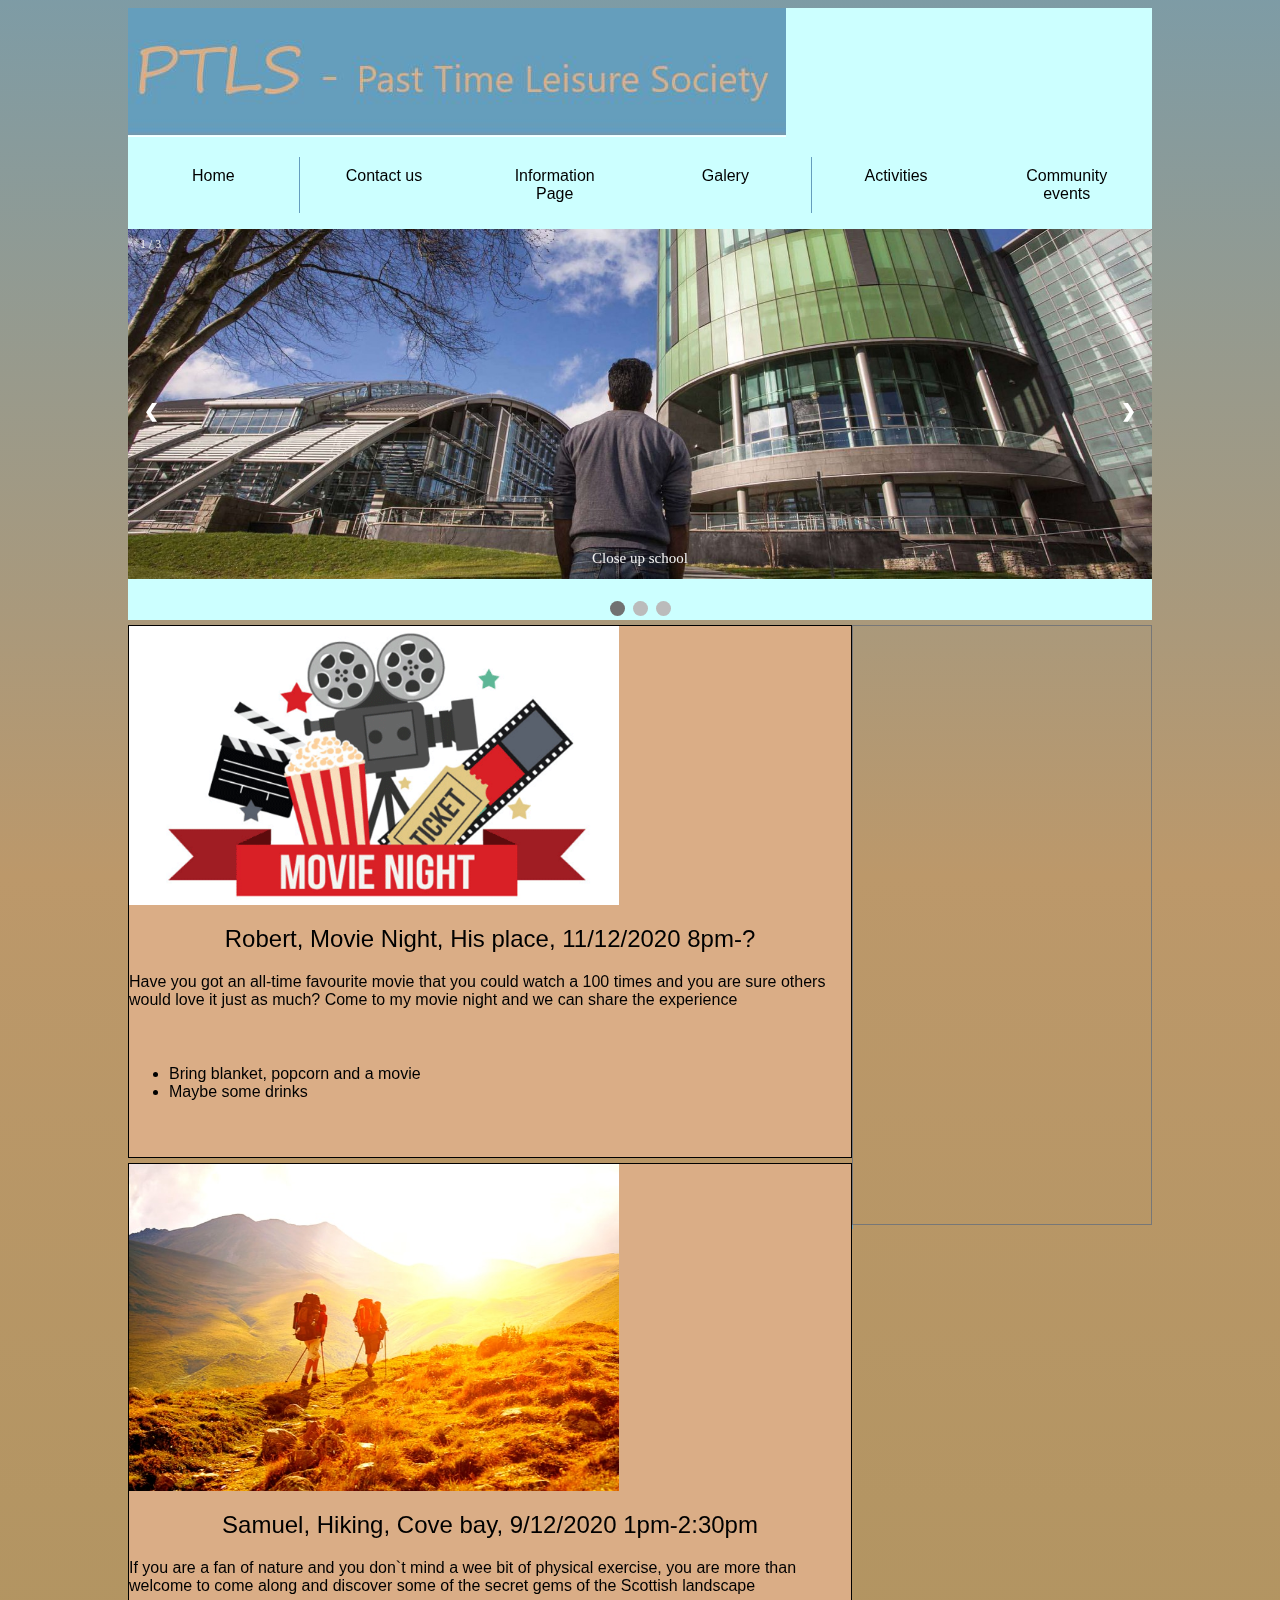
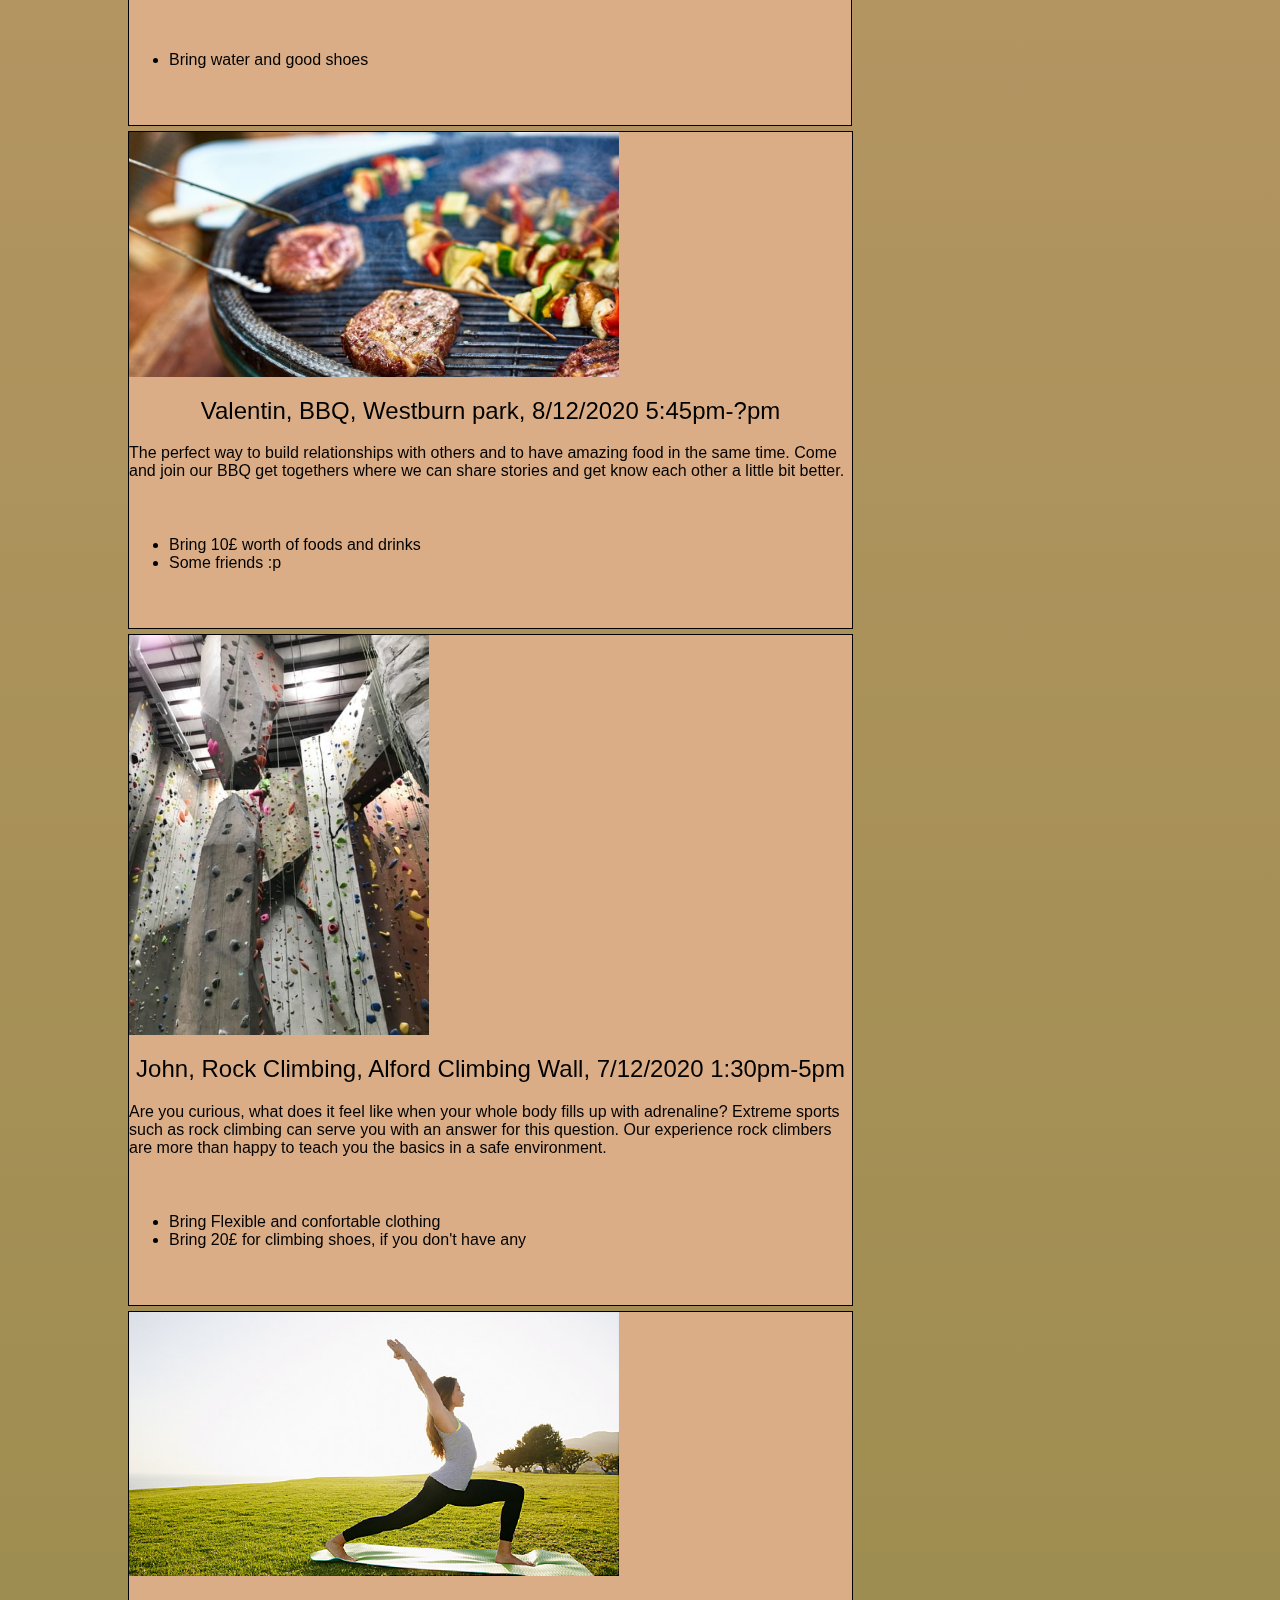
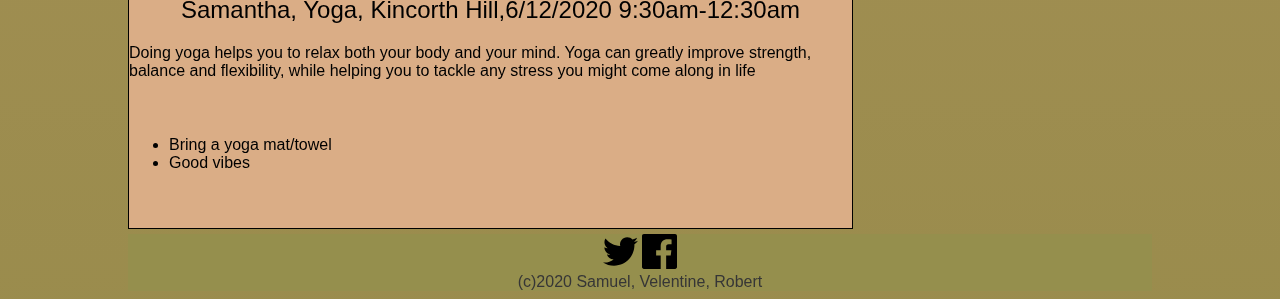
<file: communityevents.html>
<!-- Samuel Egger(2016778)  -->
 <!doctype html>

 <html lang="en">

 <head>
   <meta charset="utf-8">
   <title>PTSL home page</title>
   <link rel="stylesheet" href="assets/css/style.css">
 </head>

 <body>
   <header>
     <a href="/PSTL/index.html"><img src="assets/images/logo.png" alt="PTLS" id="logo"></a>
     <!-- Nav bar with all the available links -->
     <nav>
       <ul>
         <li><a href="/PSTL/index.html">Home</a></li>
         <li><a href="/PSTL/Contact_Us.html">Contact us</a></li>
         <li><a href="#">Information Page</a></li>
         <li><a href="/PSTL/gallery.html">Galery</a></li>
         <li><a href="/PSTL/Activities.html">Activities</a></li>
         <li><a href="/PSTL/communityevents.html">Community events</a></li>
       </ul>
     </nav>

     <div class="slideshow-container">

       <!-- Full-width images with number and caption text -->
       <div class="mySlides fade">
         <div class="numbertext">1 / 3</div>
         <img src="assets/images/close_rgu.jpg" style="width:100%; height:350px">
         <div class="text">Close up school</div>
       </div>

       <div class="mySlides fade">
         <div class="numbertext">2 / 3</div>
         <img src="assets/images/far_rgu.jpg" style="width:100%; height: 350px;">
         <div class="text">Top view</div>
       </div>

       <div class="mySlides fade">
         <div class="numbertext">3 / 3</div>
         <img src="assets/images/rgu-map.jpg" style="width:100%; height:350px;">
         <div class="text" style="color:black">RGU map</div>
       </div>

       <!-- Next and previous buttons -->
       <a class="prev" onclick="plusSlides(-1)">&#10094;</a>
       <a class="next" onclick="plusSlides(1)">&#10095;</a>
     </div>

     <br>

     <!-- The dots/circles -->
     <div style="text-align:center">
       <span class="dot" onclick="currentSlide(1)"></span>
       <span class="dot" onclick="currentSlide(2)"></span>
       <span class="dot" onclick="currentSlide(3)"></span>
     </div>

   </header>

   <main style="margin-right: 299px;">
    <!-- Calender given by google, comes with functionalitys that's why we don't use the one at Activities.html  -->
     <aside>
       <iframe
         src="https://calendar.google.com/calendar/embed?height=600&amp;wkst=1&amp;bgcolor=%23daad86&amp;ctz=Europe%2FLisbon&amp;src=MGQzMmY2dDRvOXRnbmpqa2RsdXBzZDhqajBAZ3JvdXAuY2FsZW5kYXIuZ29vZ2xlLmNvbQ&amp;src=ZW4ucG9ydHVndWVzZSNob2xpZGF5QGdyb3VwLnYuY2FsZW5kYXIuZ29vZ2xlLmNvbQ&amp;color=%239E69AF&amp;color=%230B8043&amp;showTz=0&amp;showCalendars=0&amp;showTabs=0&amp;showPrint=0"
         style="border:solid 1px #777" width="300" height="600" frameborder="0" scrolling="no"></iframe> <a href="#">
     </aside>

     <!-- Sections with news -->
     <a href="#">
       <section>
         <img src="./assets/images/movie_night.png" alt="placeholder" id="placeholder">
         <h2>Robert, Movie Night, His place, 11/12/2020 8pm-?</h2>
         <p>Have you got an all-time favourite movie that you could watch a 100 times and you are sure others would love
           it just as much? Come to my movie night and we can share the experience </p>
         <ul>
           <li>Bring blanket, popcorn and a movie</li>
           <li>Maybe some drinks</li>
         </ul>
       </section>
     </a>

     <a href="#">
       <section>
         <img src="./assets/images/hiking.jpg" alt="placeholder" id="placeholder">
         <h2>Samuel, Hiking, Cove bay, 9/12/2020 1pm-2:30pm</h2>
         <p>If you are a fan of nature and you don`t mind a wee bit of physical exercise, you are more than welcome to
           come along and discover some of the secret gems of the Scottish landscape</p>
         <ul>
           <li>Bring water and good shoes</li>
         </ul>
       </section>
     </a>

     <a href="#">
       <section>
         <img src="./assets/images/bbq.jpg" alt="placeholder" id="placeholder">
         <h2>Valentin, BBQ, Westburn park, 8/12/2020 5:45pm-?pm</h2>
         <p>The perfect way to build relationships with others and to have amazing food in the same time. Come and join
           our BBQ get togethers where we can share stories and get know each other a little bit better.</p>
         <ul>
           <li>Bring 10£ worth of foods and drinks</li>
           <li>Some friends :p</li>
         </ul>
       </section>
     </a>

     <a href="#">
       <section>
         <img src="./assets/images/rock_climbing.jpg" alt="placeholder" id="placeholder">
         <h2>John, Rock Climbing, Alford Climbing Wall, 7/12/2020 1:30pm-5pm</h2>
         <p>Are you curious, what does it feel like when your whole body fills up with adrenaline? Extreme sports such
           as rock climbing can serve you with an answer for this question. Our experience rock climbers are more than
           happy to teach you the basics in a safe environment. </p>
         <ul>
           <li>Bring Flexible and confortable clothing</li>
           <li>Bring 20£ for climbing shoes, if you don't have any</li>
         </ul>
       </section>
     </a>

     <a href="#">
       <section>
         <img src="./assets/images/yoga.jpg" alt="placeholder" id="placeholder">
         <h2>Samantha, Yoga, Kincorth Hill,6/12/2020 9:30am-12:30am</h2>
         <p>Doing yoga helps you to relax both your body and your mind. Yoga can greatly improve strength, balance and
           flexibility, while helping you to tackle any stress you might come along in life</p>
         <ul>
           <li>Bring a yoga mat/towel</li>
           <li>Good vibes</li>
         </ul>
       </section>
     </a>
   </main>
   <footer>
     <a href="#"><svg xmlns="http://www.w3.org/2000/svg" width="35" height="35" viewBox="0 0 24 24">
         <path
           d="M24 4.557c-.883.392-1.832.656-2.828.775 1.017-.609 1.798-1.574 2.165-2.724-.951.564-2.005.974-3.127 1.195-.897-.957-2.178-1.555-3.594-1.555-3.179 0-5.515 2.966-4.797 6.045-4.091-.205-7.719-2.165-10.148-5.144-1.29 2.213-.669 5.108 1.523 6.574-.806-.026-1.566-.247-2.229-.616-.054 2.281 1.581 4.415 3.949 4.89-.693.188-1.452.232-2.224.084.626 1.956 2.444 3.379 4.6 3.419-2.07 1.623-4.678 2.348-7.29 2.04 2.179 1.397 4.768 2.212 7.548 2.212 9.142 0 14.307-7.721 13.995-14.646.962-.695 1.797-1.562 2.457-2.549z">
       </svg></a>
     <a href="#"><svg xmlns="http://www.w3.org/2000/svg" width="35" height="35" viewBox="0 0 24 24">
         <path
           d="M22.675 0h-21.35c-.732 0-1.325.593-1.325 1.325v21.351c0 .731.593 1.324 1.325 1.324h11.495v-9.294h-3.128v-3.622h3.128v-2.671c0-3.1 1.893-4.788 4.659-4.788 1.325 0 2.463.099 2.795.143v3.24l-1.918.001c-1.504 0-1.795.715-1.795 1.763v2.313h3.587l-.467 3.622h-3.12v9.293h6.116c.73 0 1.323-.593 1.323-1.325v-21.35c0-.732-.593-1.325-1.325-1.325z" />
       </svg></a>
     <p>(c)2020 Samuel, Velentine, Robert</p>
   </footer>
   <script src="assets/javasctipt/slideshow.js"></script>
 </body>

 </html>
</file>
<file: assets/css/style.css>
/* Samuel Egger (2016778)*/

@import "templatecolours.css";
@import "header_footer.css";

* {box-sizing:border-box}

section > ul{
  padding: 40px;
}

body {
  width: 80%;
  margin-left: auto;
  margin-right: auto;
}

main {
  margin-right: 179px;
}

aside {
  flex: auto;
  width: 1px;
  height: 600;
  float: right;
}

section {
  display: flex;
  margin-top: 5px;
  margin-bottom: 5px;
  align-items: flex-start;
  flex-wrap: wrap;
  border: solid 1px black;
}

section > h2 {
  margin-left: auto;
  margin-right: auto;
}

section:hover{
  border: solid 5px #BC986A;
}

svg:hover{
  fill: #659dbd;
  animation: rotation 2s infinite linear;
}

.fb-page{
  padding-bottom: 10px;
}


#placeholder {
  max-width: 500px;
  max-height: 400px;
  float: left;
  padding-right: 10px;
}

/* Text Styling*/

h1 {
  font-family: "Roboto", sans-serif;
  font-weight: 300;
}

p,
h2,
h3,
h4,
h5,
a {
  font-family: "Roboto", sans-serif;
  font-weight: 400;
}

h3,
h4,
h5 {
  font-family: "Roboto", sans-serif;
  font-weight: 700;
}

p {
  margin-top: 0px;
  margin-bottom: 0px;
}

@keyframes rotation {
  from {
    transform: rotate(0deg);
  }
  to {
    transform: rotate(359deg);
  }
}
</file>
